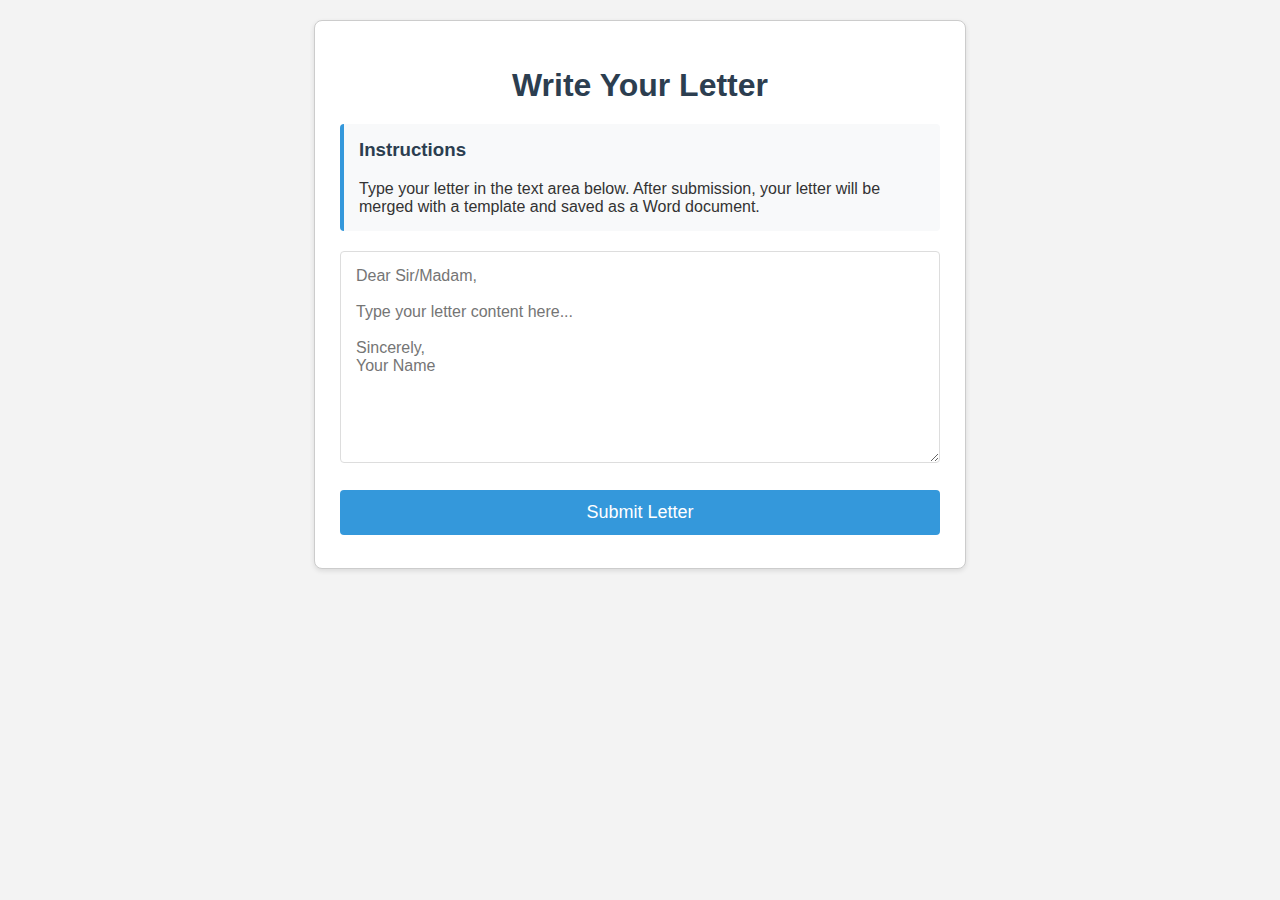
<file: index.html>
<!DOCTYPE html>
<html lang="en">
<head>
    <meta charset="UTF-8">
    <meta name="viewport" content="width=device-width, initial-scale=1.0">
    <title>LetterServer - Write Your Letter</title>
    <link rel="stylesheet" href="assets/css/styles.css">
</head>
<body>
    <div class='content'>
        <h1>Write Your Letter</h1>
        
        <div class="instructions">
            <h3>Instructions</h3>
            <p>Type your letter in the text area below. After submission, your letter will be merged with a template and saved as a Word document.</p>
        </div>
        
        <form class='form' method='post' action='letter.html'>
            <textarea name='letter' rows='10' placeholder="Dear Sir/Madam,&#10;&#10;Type your letter content here...&#10;&#10;Sincerely,&#10;Your Name"></textarea>
            <input type='submit' value='Submit Letter'>
        </form>
    </div>
</body>
</html>
</file>
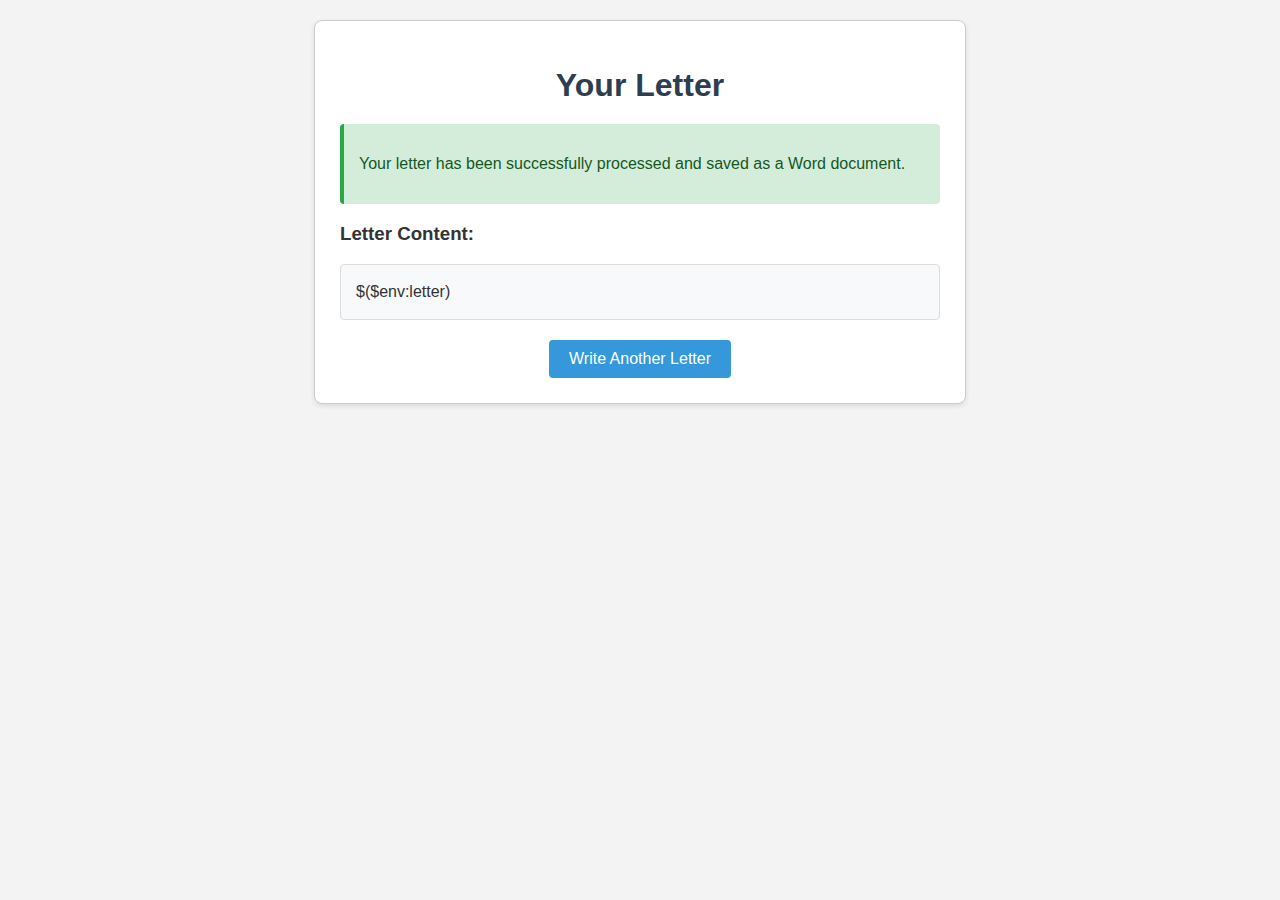
<file: letter.html>
<!DOCTYPE html>
<html lang="en">
<head>
    <meta charset="UTF-8">
    <meta name="viewport" content="width=device-width, initial-scale=1.0">
    <title>LetterServer - Your Letter</title>
    <link rel="stylesheet" href="assets/css/styles.css">
</head>
<body>
    <div class='content'>
        <h1>Your Letter</h1>
        
        <div class="success-message">
            <p>Your letter has been successfully processed and saved as a Word document.</p>
        </div>
        
        <h3>Letter Content:</h3>
        <pre>$($env:letter)</pre>
        
        <div class="actions">
            <a href="/" class="button">Write Another Letter</a>
        </div>
    </div>
</body>
</html>
</file>
<file: assets/css/styles.css>
/* LetterServer Styles */

body {
    font-family: 'Segoe UI', Tahoma, Geneva, Verdana, sans-serif;
    margin: 0;
    padding: 20px;
    background-color: #f3f3f3;
    color: #333;
}

.content {
    max-width: 600px;
    margin: auto;
    background-color: #fff;
    border: 1px solid #ccc;
    border-radius: 8px;
    padding: 25px;
    box-shadow: 0 2px 5px rgba(0,0,0,0.1);
}

h1 {
    color: #2c3e50;
    text-align: center;
    margin-bottom: 20px;
}

.form {
    margin-top: 20px;
}

.form textarea {
    width: 100%;
    box-sizing: border-box;
    font-size: 16px;
    padding: 15px;
    border: 1px solid #ddd;
    border-radius: 4px;
    resize: vertical;
    min-height: 200px;
    margin-bottom: 15px;
    font-family: inherit;
}

.form input[type='submit'] {
    width: 100%;
    background-color: #3498db;
    color: #fff;
    padding: 12px 20px;
    margin: 8px 0;
    border: none;
    border-radius: 4px;
    cursor: pointer;
    font-size: 18px;
    transition: background-color 0.3s;
}

.form input[type='submit']:hover {
    background-color: #2980b9;
}

.instructions {
    margin-top: 20px;
    padding: 15px;
    background-color: #f8f9fa;
    border-radius: 4px;
    border-left: 4px solid #3498db;
}

.instructions h3 {
    margin-top: 0;
    color: #2c3e50;
}

.instructions p {
    margin-bottom: 0;
}

pre {
    white-space: pre-wrap;
    word-wrap: break-word;
    background-color: #f8f9fa;
    padding: 15px;
    border-radius: 4px;
    border: 1px solid #ddd;
    font-family: inherit;
    line-height: 1.5;
}

.actions {
    margin-top: 20px;
    text-align: center;
}

.button {
    display: inline-block;
    background-color: #3498db;
    color: #fff;
    padding: 10px 20px;
    text-decoration: none;
    border-radius: 4px;
    font-size: 16px;
    transition: background-color 0.3s;
}

.button:hover {
    background-color: #2980b9;
}

.success-message {
    margin-top: 20px;
    padding: 15px;
    background-color: #d4edda;
    border-radius: 4px;
    border-left: 4px solid #28a745;
    color: #155724;
}

/* Responsive styles */
@media (max-width: 768px) {
    .content {
        width: 95%;
        padding: 15px;
    }
    
    h1 {
        font-size: 1.8em;
    }
    
    .form input[type='submit'] {
        font-size: 16px;
    }
}
</file>
